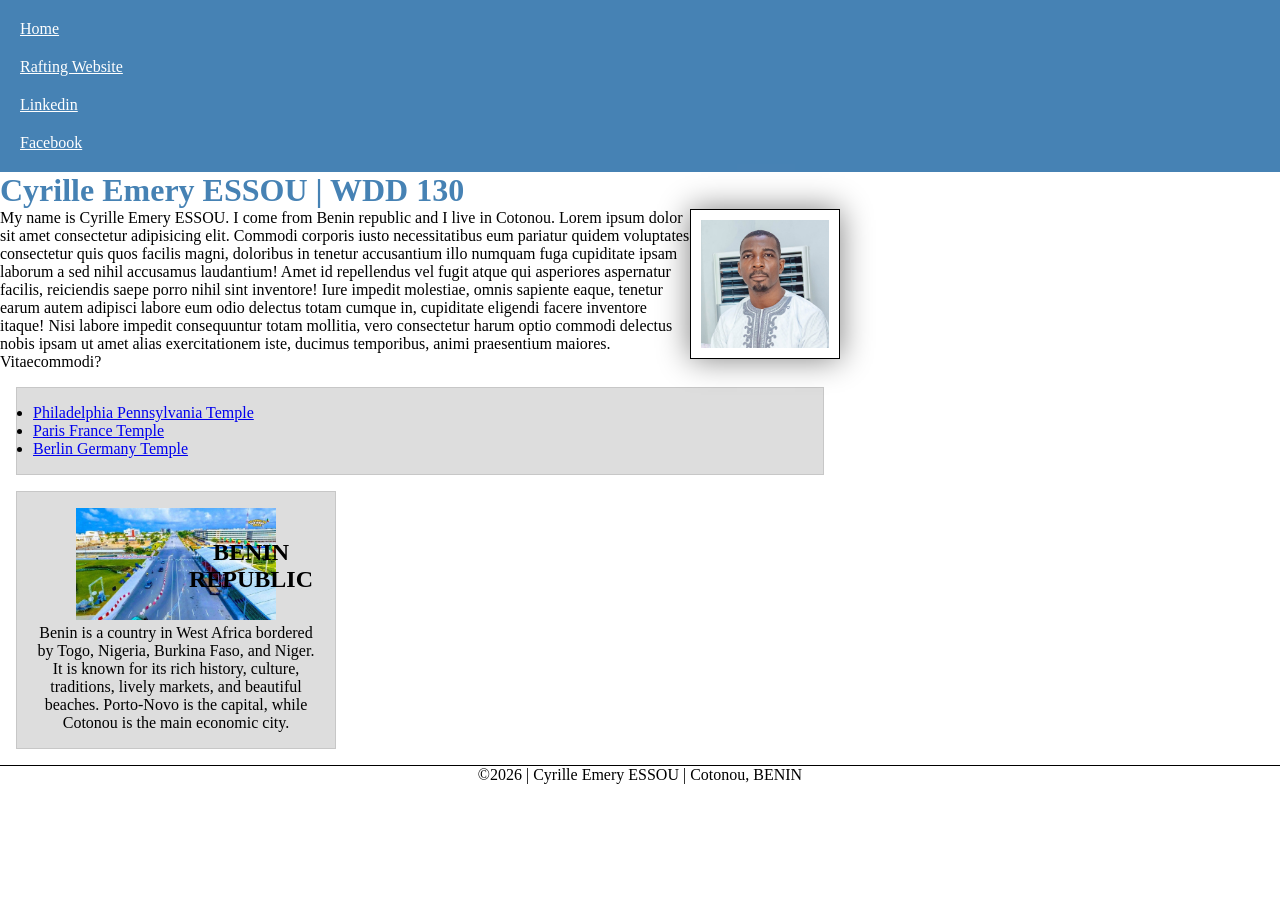
<file: index.html>
<!DOCTYPE html>
<html lang="en-US">

    <head>
        <meta charset="UTF-8">
        <meta name="viewport" content="width=device-width, initial-scale=1.0">
        <title>Cyrille Emery ESSOU | WDD 130 </title>
        <meta name="description" content="Cyrille Emery ESSOU's BYU-IDAHO WDD 130 course home page">
        <meta name="author" content="Cyrille ESSOU">
        <link rel="stylesheet" href="styles/styles.css">
    </head>

    <body>
        <header>
            <nav>
                <a href="#">Home</a>
                <a href="wwr/">Rafting Website</a>
                <a href="https://www.linkedin.com/" target="_blank">Linkedin</a>
                <a href="https://www.facebook.com/" target="_blank">Facebook</a>
            </nav>
        </header>

        <main>
            <h1>Cyrille Emery ESSOU | WDD 130</h1>
            <img src="images/profile.jpg" alt="Cyrille Emery ESSOU" width="200">
            <p>My name is Cyrille Emery ESSOU. I come from Benin republic and I live in Cotonou. Lorem
                ipsum dolor sit amet consectetur adipisicing elit. Commodi corporis iusto necessitatibus
                eum pariatur quidem voluptates consectetur quis quos facilis magni, doloribus in tenetur
                accusantium illo numquam fuga cupiditate ipsam laborum a sed nihil accusamus laudantium!
                Amet id repellendus vel fugit atque qui asperiores aspernatur facilis, reiciendis saepe
                porro nihil sint inventore! Iure impedit molestiae, omnis sapiente eaque, tenetur earum
                autem adipisci labore eum odio delectus totam cumque in, cupiditate eligendi facere
                inventore itaque! Nisi labore impedit consequuntur totam mollitia, vero consectetur
                harum optio commodi delectus nobis ipsam ut amet alias exercitationem iste, ducimus
                temporibus, animi praesentium maiores. Vitaecommodi?</p>

            <ul class="box">
                <li><a href="https://www.churchofjesuschrist.org/temples/list?lang=eng" alt="Temple"
                      target="_blank" rel="noopener">Philadelphia Pennsylvania Temple</a></li>
                <li><a href="https://newsroom.churchofjesuschrist.org/temples-list" alt="new room"
                      target="_blank" rel="noopener">Paris
                        France Temple</a></li>
                <li><a href="https://churchofjesuschristtemples.org/temples/" alt="Jesus-Christ Temples"
                      target="_blank" rel="noopener">Berlin Germany Temple</a></li>
            </ul>
        </main>

        <aside class="box">
            <h2>BENIN REPUBLIC</h2>
            <img src="images/benin.jpg" alt="Benin Landscape">
            <p>Benin is a country in West Africa bordered by Togo, Nigeria, Burkina Faso, and Niger. It
                is known
                for its rich history, culture, traditions, lively markets, and beautiful beaches.
                Porto-Novo is the
                capital, while Cotonou is the main economic city.
            </p>
        </aside>

        <footer>
            <p>&copy;2026 | Cyrille Emery ESSOU | Cotonou, BENIN</p>
        </footer>

    </body>

</html>
</file>
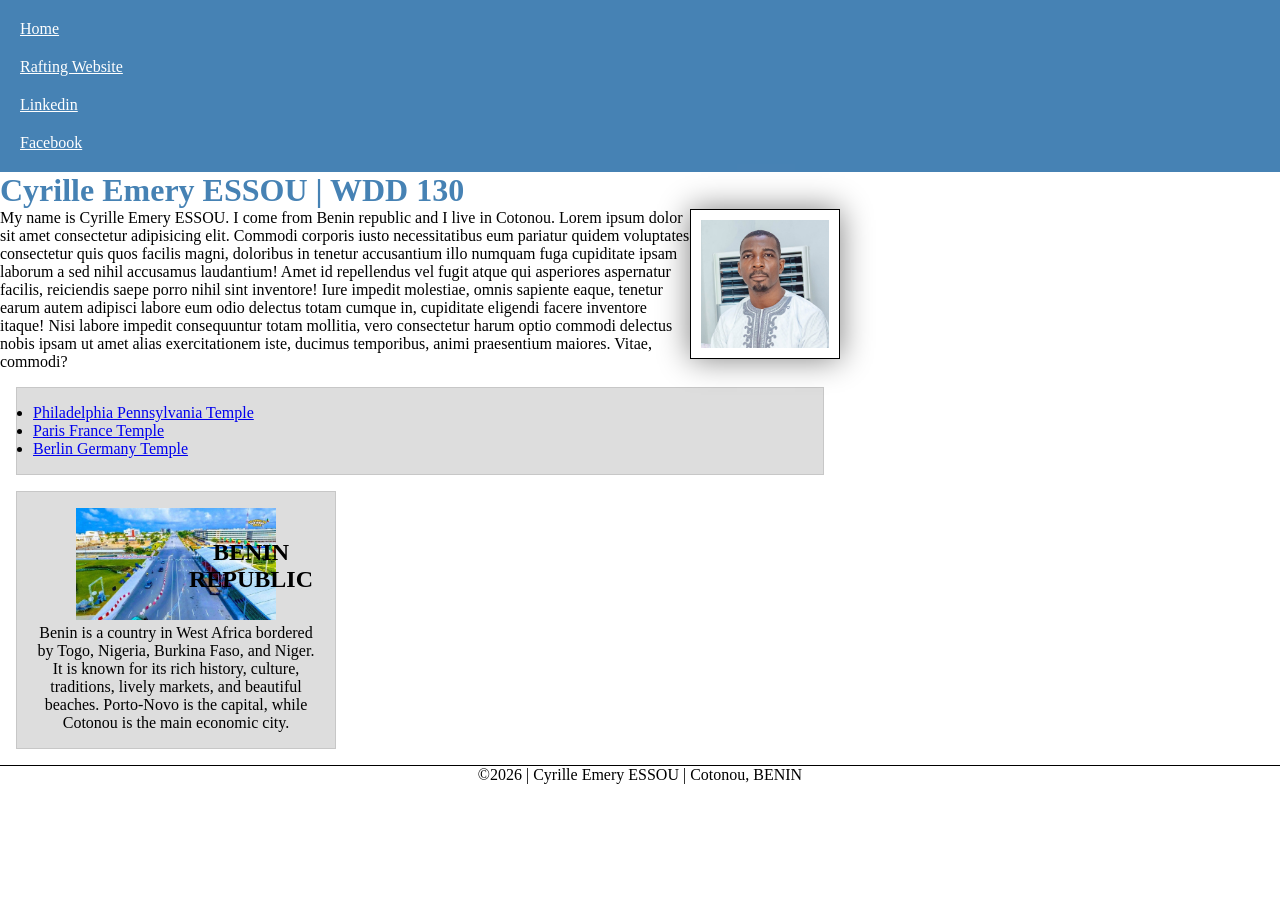
<file: index_5.html>
<!DOCTYPE html>
<html lang="en">

<head>
    <meta charset="UTF-8">
    <meta name="viewport" content="width=device-width, initial-scale=1.0">
    <title>Cyrille Emery ESSOU | WDD 130 </title>
    <meta name="description" content="Cyrille Emery ESSOU's BYU-IDAHO WDD 130 course home page">
    <meta name="author" content="Cyrille ESSOU">
    <link rel="stylesheet" href="styles/styles.css">
</head>

<body>
    <!--  <h1>Welcome to WDD 130.</h1>
    <p>This page will become your homepage for the course. You will remove this text and replace it
        with your own personal details.</p>

    <img src="images/salt-lake-temple.jpg" alt="The Salt Lake Temple."> -->

    <header>
        <nav>
            <a href="#">Home</a>
            <a href="wwr/">Rafting Website</a>
            <a href="https://www.linkedin.com/" target="_blank">Linkedin</a>
            <a href="https://www.facebook.com/" target="_blank">Facebook</a>
        </nav>
    </header>

    <main>
        <h1>Cyrille Emery ESSOU | WDD 130</h1>
        <img src="images/profile.jpg" alt="Cyrille Emery ESSOU" width="200">
        <p>My name is Cyrille Emery ESSOU. I come from Benin republic and I live in Cotonou. Lorem
            ipsum dolor sit amet consectetur adipisicing elit. Commodi corporis iusto necessitatibus
            eum pariatur quidem voluptates consectetur quis quos facilis magni, doloribus in tenetur
            accusantium illo numquam fuga cupiditate ipsam laborum a sed nihil accusamus laudantium!
            Amet id repellendus vel fugit atque qui asperiores aspernatur facilis, reiciendis saepe
            porro nihil sint inventore! Iure impedit molestiae, omnis sapiente eaque, tenetur earum
            autem adipisci labore eum odio delectus totam cumque in, cupiditate eligendi facere
            inventore itaque! Nisi labore impedit consequuntur totam mollitia, vero consectetur
            harum optio commodi delectus nobis ipsam ut amet alias exercitationem iste, ducimus
            temporibus, animi praesentium maiores. Vitae, commodi?</p>
        <ul class="box">
            <li><a href="https://www.churchofjesuschrist.org/temples/list?lang=eng" alt="Temple"
                  target="_blank" rel="noopener">Philadelphia Pennsylvania Temple</a></li>
            <li><a href="https://newsroom.churchofjesuschrist.org/temples-list" alt="new room"
                  target="_blank" rel="noopener">Paris
                    France Temple</a></li>
            <li><a href="https://churchofjesuschristtemples.org/temples/" alt="Jesus-Christ Temples"
                  target="_blank" rel="noopener">Berlin Germany Temple</a></li>
        </ul>
    </main>

    <aside class="box">
        <h2>BENIN REPUBLIC</h2>
        <img src="images/benin.jpg" alt="Benin Landscape">
        <p>Benin is a country in West Africa bordered by Togo, Nigeria, Burkina Faso, and Niger. It
            is known
            for its rich history, culture, traditions, lively markets, and beautiful beaches.
            Porto-Novo is the
            capital, while Cotonou is the main economic city.
        </p>
    </aside>

    <footer>
        <p>&copy;2026 | Cyrille Emery ESSOU | Cotonou, BENIN</p>
    </footer>

</body>

</html>
</file>
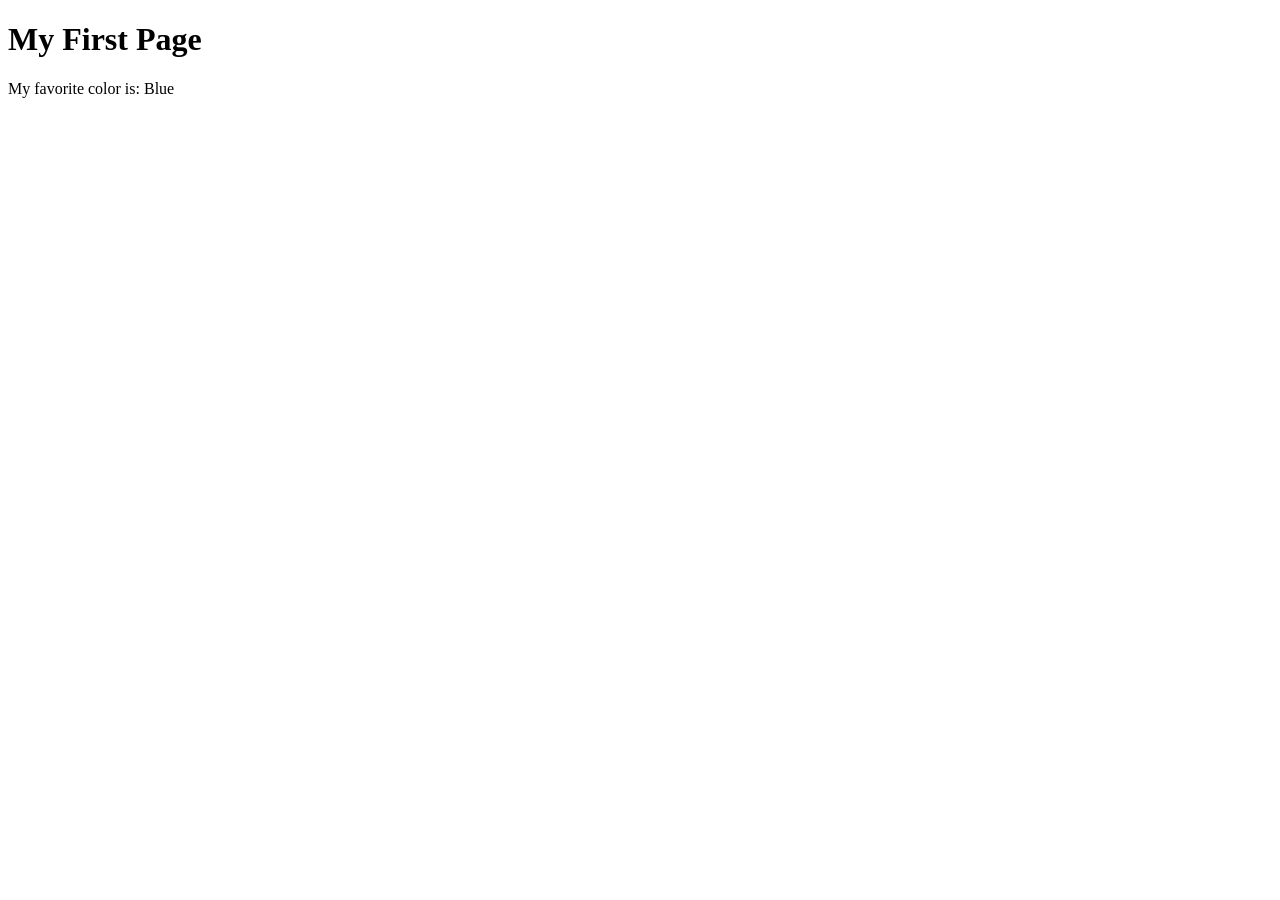
<file: week01/first-page.html>
<!DOCTYPE html>
<html lang="en">

<head>
    <meta charset="UTF-8">
    <meta name="viewport" content="width=device-width, initial-scale=1.0">
    <title>My First Page</title>
</head>

<body>
    <h1>My First Page</h1>
    <p>My favorite color is: Blue</p>
</body>

</html>
</file>
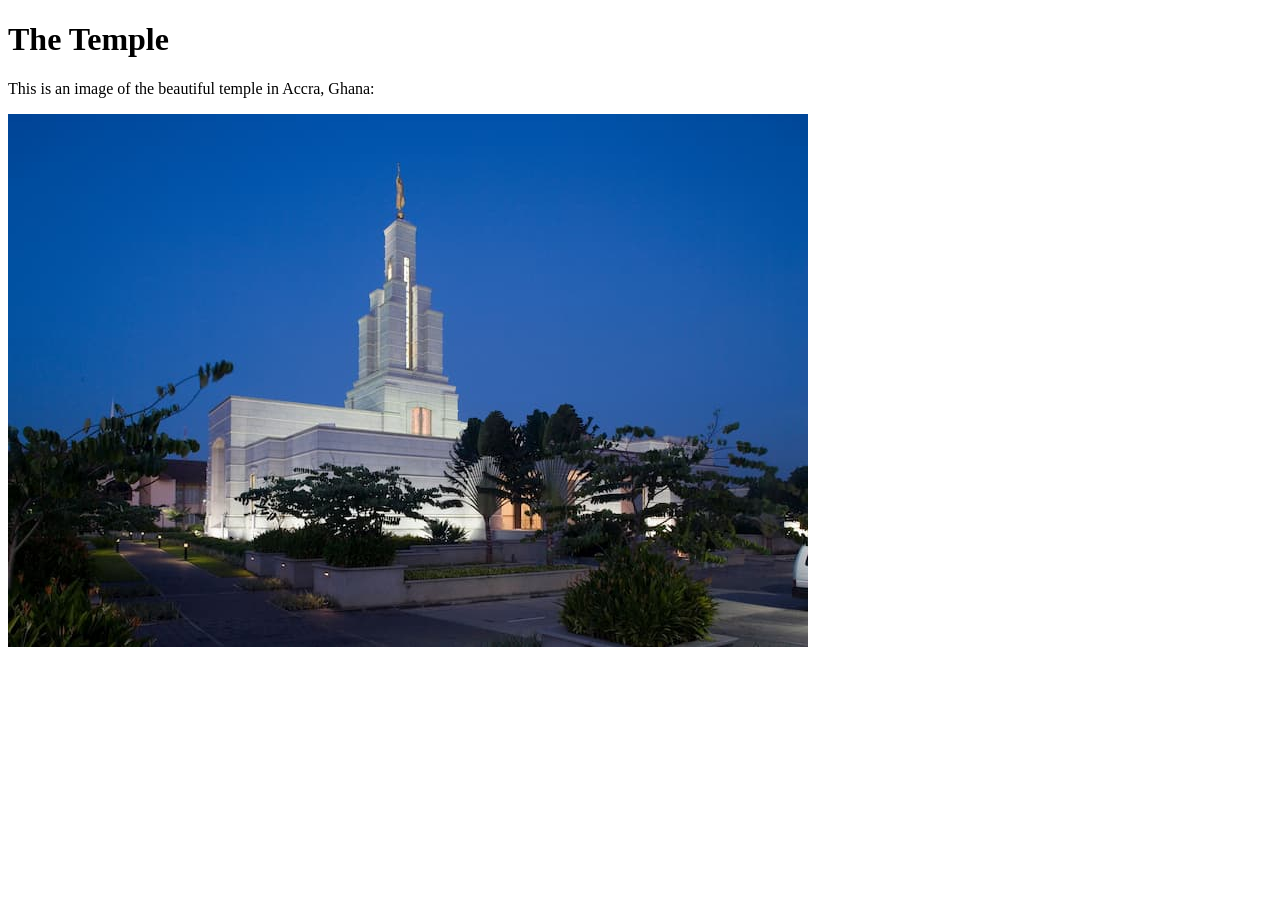
<file: week01/images-solution.html>
<!DOCTYPE html>
<html lang="en">
<head>
    <meta charset="UTF-8">
    <meta name="viewport" content="width=device-width, initial-scale=1.0">
    <title>Temple Image</title>
</head>
<body>
    <h1>The Temple</h1>
    <p>This is an image of the beautiful temple in Accra, Ghana:</p>
    <img src="images/temple-small.jpg" alt="The Accra Ghana Temple">
    
</body>
</html>
</file>
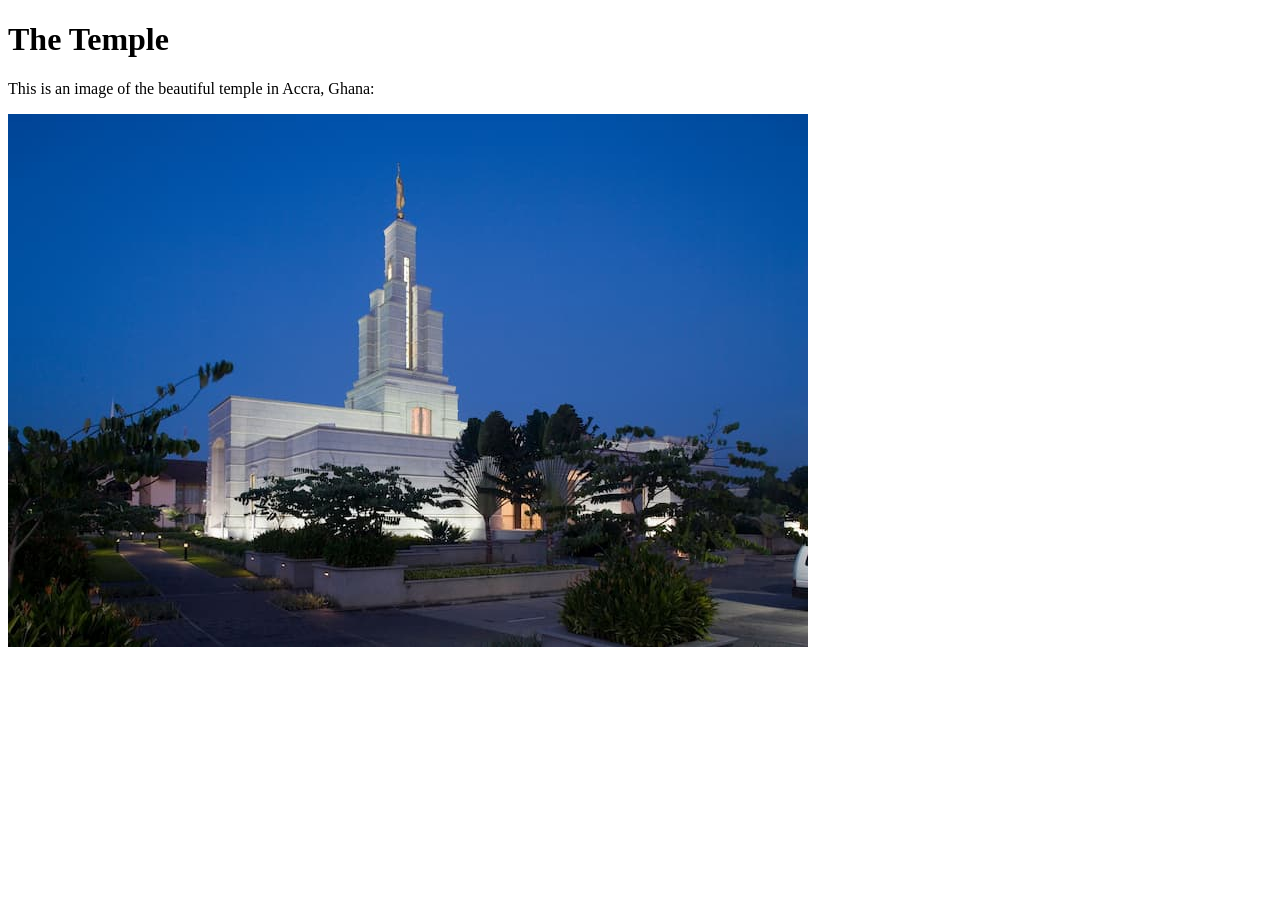
<file: week01/images.html>
<!DOCTYPE html>
<html lang="en">

<head>
    <meta charset="UTF-8">
    <meta name="viewport" content="width=device-width, initial-scale=1.0">
    <title>Temple Image</title>
</head>

<body>
    <h1>The Temple</h1>
    <p>This is an image of the beautiful temple in Accra, Ghana:</p>
    <!--<img src="images/temple-large.jpeg" alt="The Accra Ghana Temple">-->
    <img src="images/temple-small.jpg" alt="The Accra Ghana Temple">

</body>

</html>
</file>
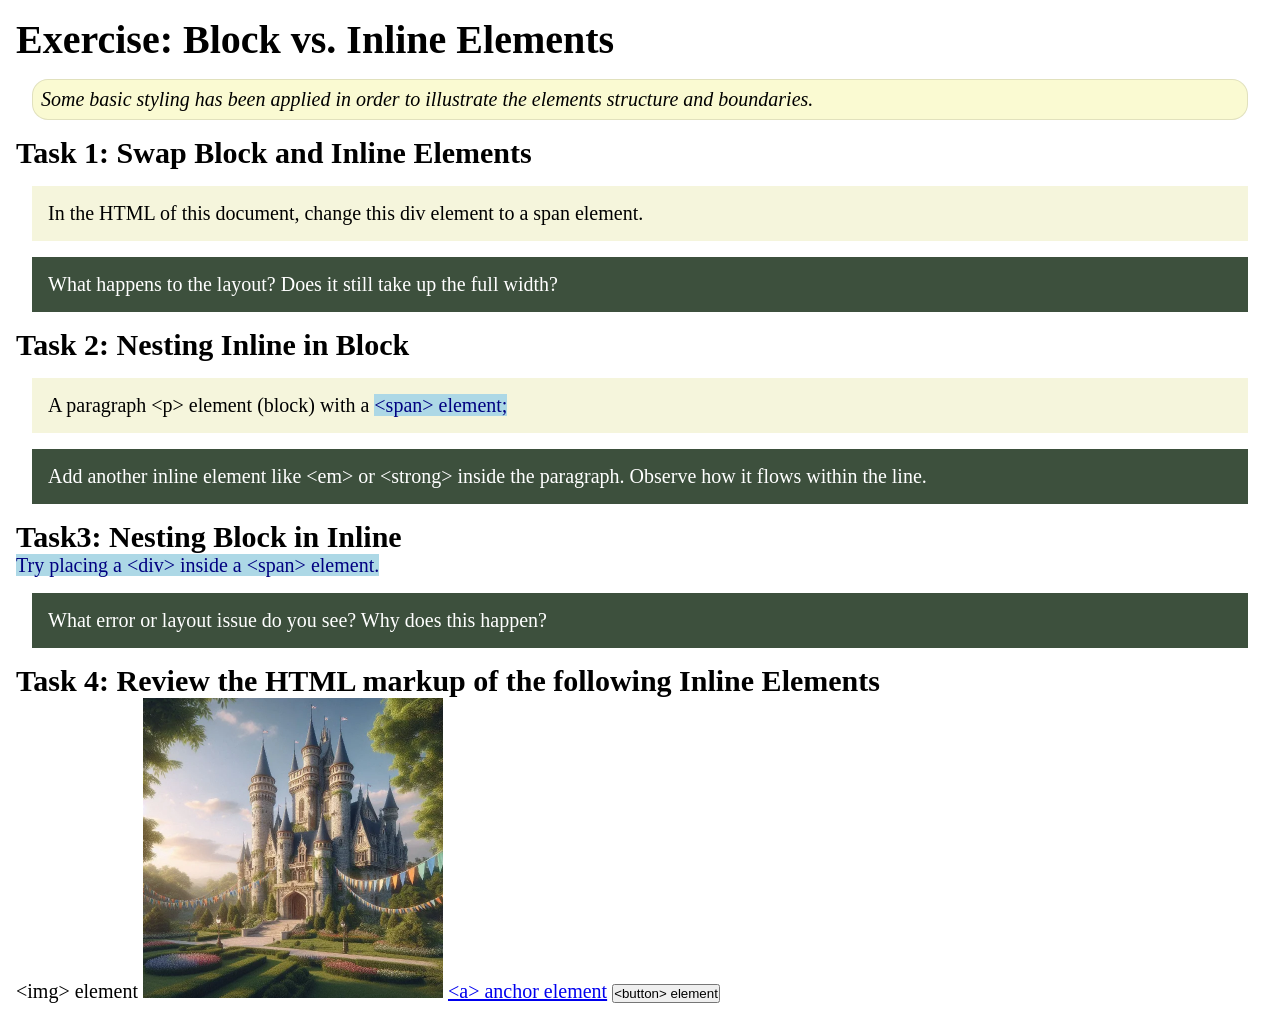
<file: week02/block-vs-inline.html>
<!DOCTYPE html>
<html lang="en">

<head>
    <meta charset="UTF-8">
    <meta name="viewport" content="width=device-width, initial-scale=1.0">
    <title>Exercise: Block vs. Inline Elements</title>
    <link rel="stylesheet" href="styles/block-vs-inline.css">
</head>

<body>
    <main>
        <h1>Exercise: Block vs. Inline Elements</h1>
        <p class="note">Some basic styling has been applied in order to illustrate the elements structure and
            boundaries.</p>

        <h2>Task 1: Swap Block and Inline Elements</h2>
        <div>In the HTML of this document, change this div element to a span element.</div>

        <p class="question">What happens to the layout? Does it still take up the full width?</p>

        <h2>Task 2: Nesting Inline in Block</h2>
        <p>A paragraph &lt;p&gt; element (block) with a <span>&lt;span&gt; element;</span></p>
        <p class="question">Add another inline element like &lt;em&gt; or &lt;strong&gt; inside the paragraph. Observe
            how it flows within the line.</p>

        <h2>Task3: Nesting Block in Inline</h2>
        <span>Try placing a &lt;div&gt; inside a &lt;span&gt; element.</span>
            <p class="question">What error or layout issue do you see? Why does this happen?</p>


            <h2>Task 4: Review the HTML markup of the following Inline Elements</h2>
        &lt;img&gt; element
        <img src="images/castle.webp" alt="placeholder image (images are inline)" width="300" height="300">
        <a href="https://churchofjesuschrist.org">&lt;a&gt; anchor element</a>
        <button type="button">&lt;button&gt; element</button>
    </main>
</body>

</html>
</file>
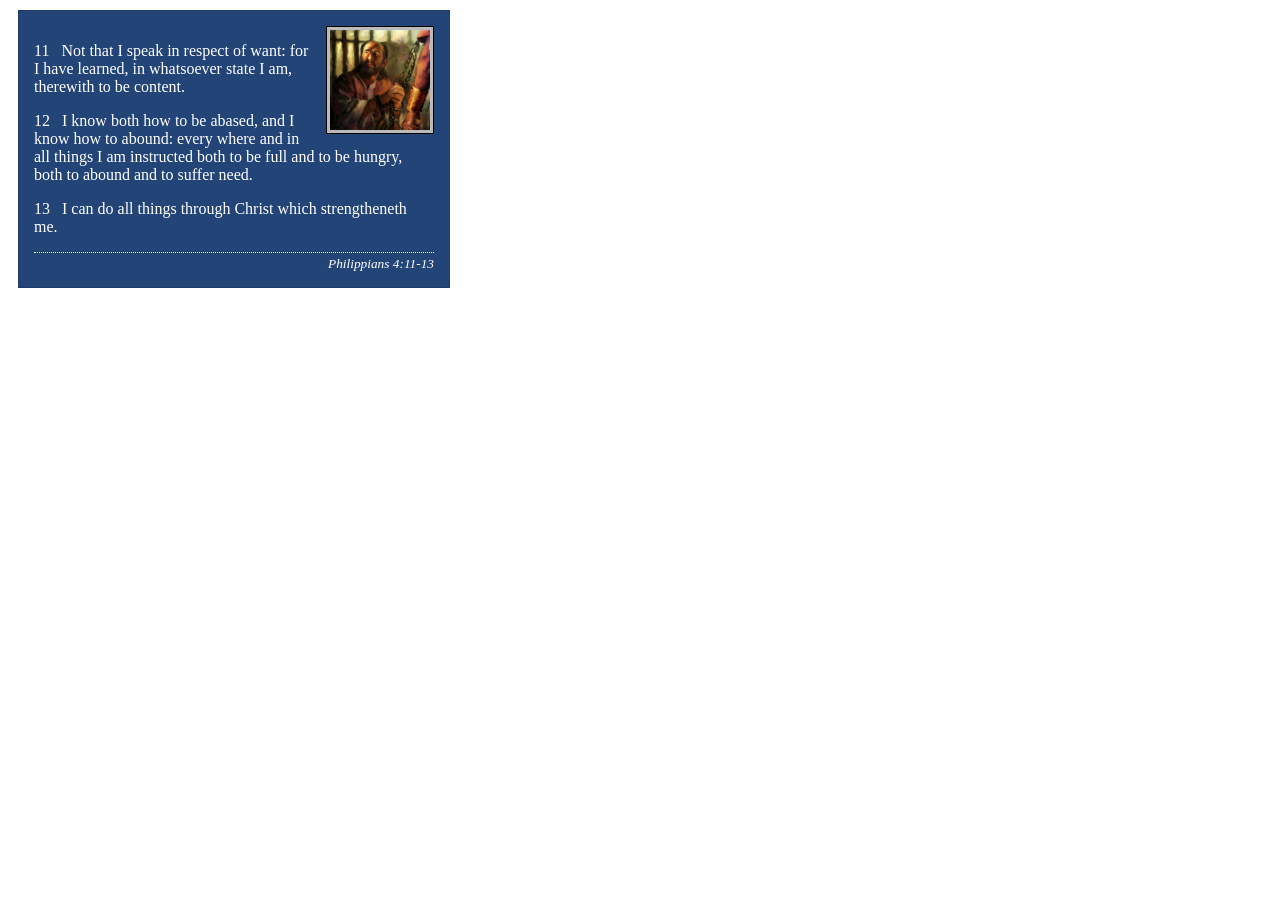
<file: week02/box-model-solution.html>
<!DOCTYPE html>
<html lang="en">
<head>
    <meta charset="UTF-8">
    <meta name="viewport" content="width=device-width, initial-scale=1.0">
    <title>Box Model Activity</title>
    <link rel="stylesheet" href="styles/box-model-solution.css">
</head>
<body>
    <main>
        <div class="callout">
            <img src="images/apostle-paul-imprisoned.webp" alt="Paul the Apostle - Imprisoned in Rome" width="200" height="200">
            <blockquote>
                <p>11 &nbsp; Not that I speak in respect of want: for I have learned, in whatsoever state I am, therewith to be content.</p>
                <p>12 &nbsp; I know both how to be abased, and I know how to abound: every where and in all things I am instructed both to be full and to be hungry, both to abound and to suffer need.</p>
                <p>13 &nbsp; I can do all things through Christ which strengtheneth me.</p>
            </blockquote>
            <cite>Philippians 4:11-13</cite>
        </div>
    </main>
</body>
</html>
</file>
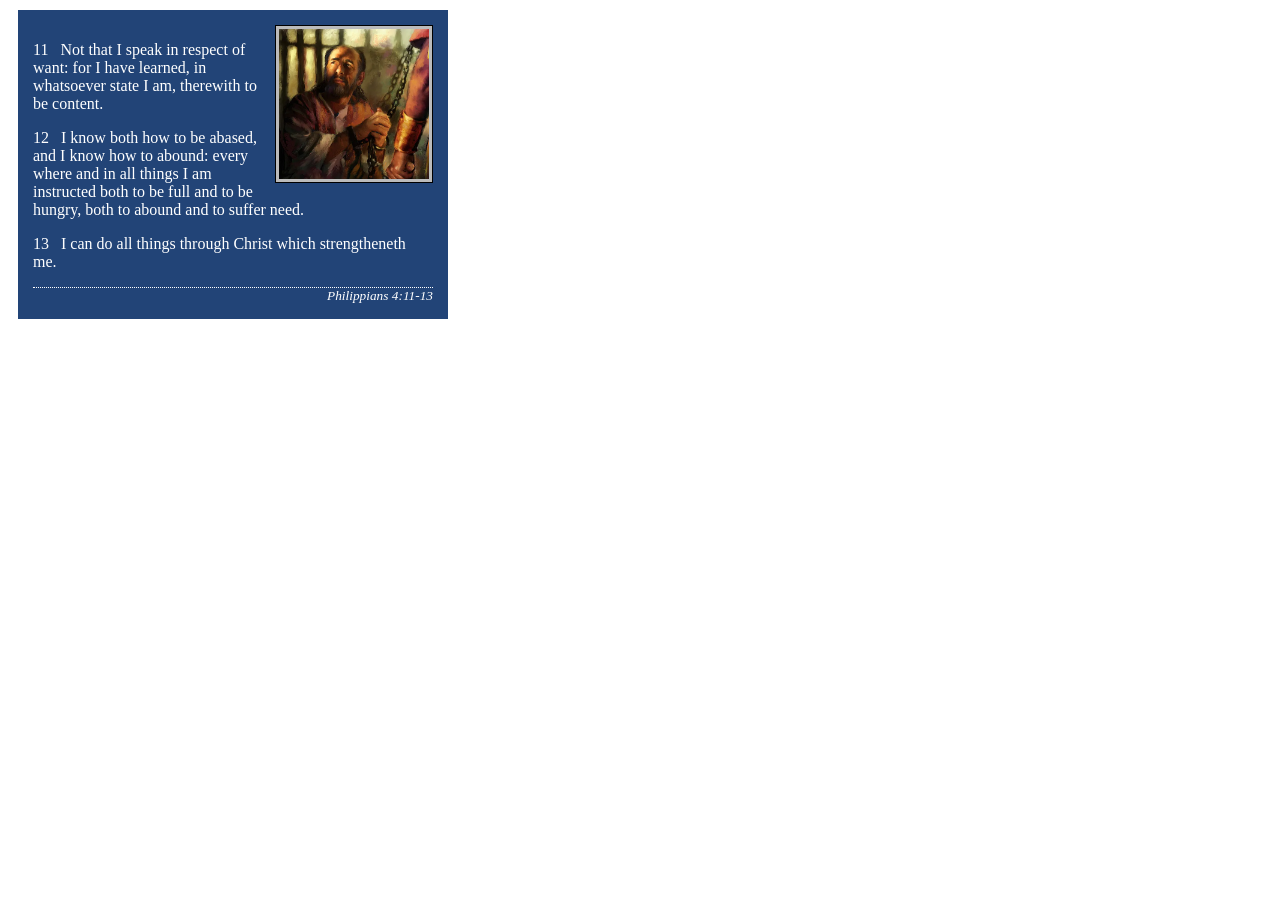
<file: week02/box-model.html>
<!DOCTYPE html>
<html lang="en">

<head>
    <meta charset="UTF-8">
    <meta name="viewport" content="width=device-width, initial-scale=1.0">
    <title>Box Model Activity</title>
    <link rel="stylesheet" href="styles/box-model.css">
</head>

<body>
    <main>
        <div class="callout">
            <img src="images/apostle-paul-imprisoned.webp"
              alt="Paul the Apostle - Imprisoned in Rome" width="200" height="200">
            <blockquote>
                <p>11 &nbsp; Not that I speak in respect of want: for I have learned, in whatsoever
                    state I am, therewith to be content.</p>
                <p>12 &nbsp; I know both how to be abased, and I know how to abound: every where and
                    in all things I am instructed both to be full and to be hungry, both to abound
                    and to suffer need.</p>
                <p>13 &nbsp; I can do all things through Christ which strengtheneth me.</p>
            </blockquote>
            <cite>Philippians 4:11-13</cite>
        </div>
    </main>
</body>

</html>
</file>
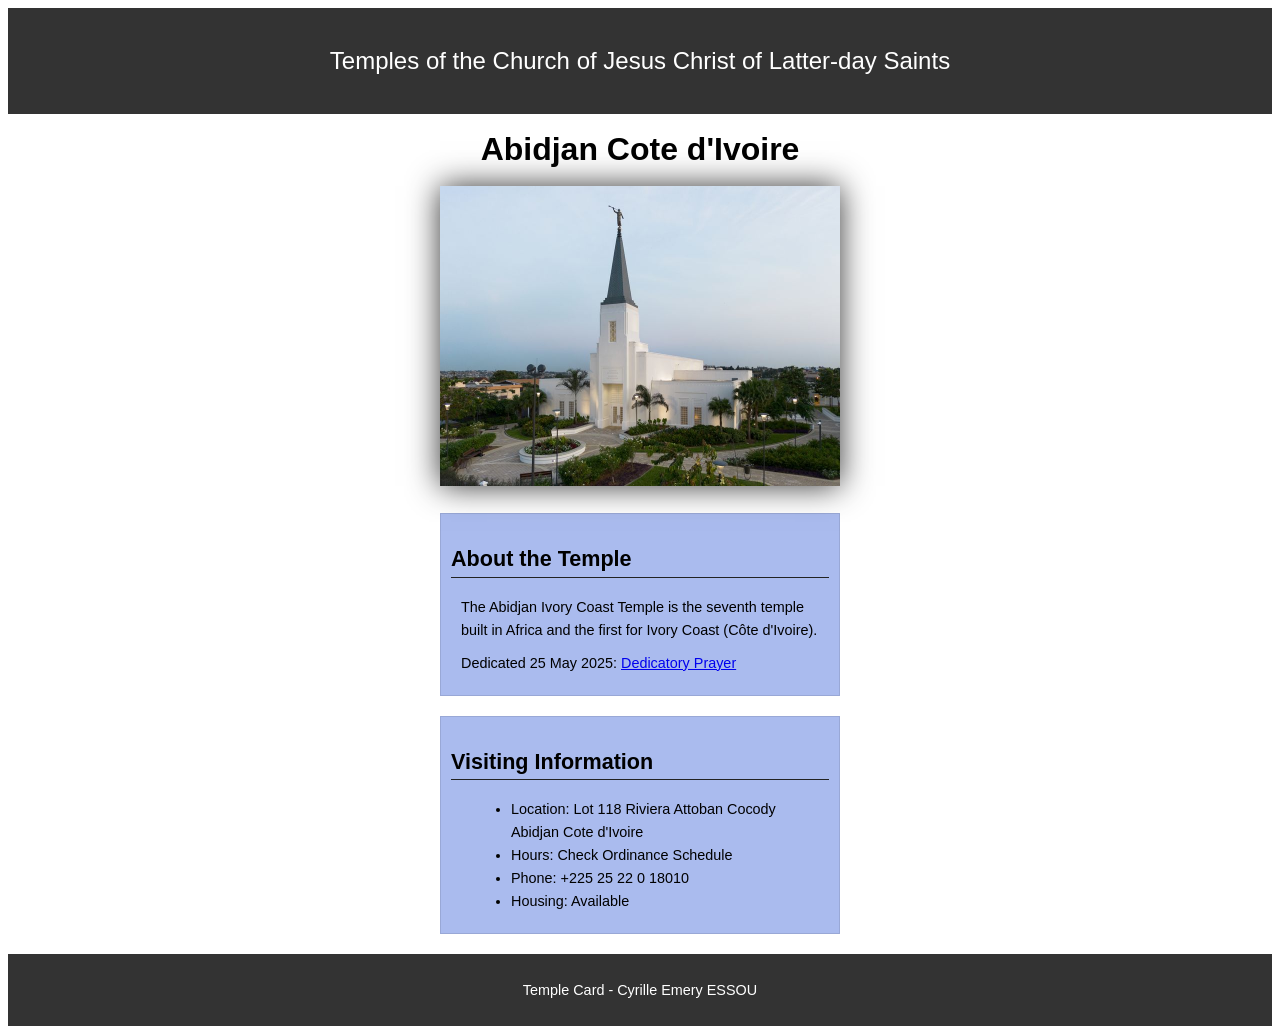
<file: week02/temple.html>
<!DOCTYPE html>
<html lang="en">

<head>
    <meta charset="UTF-8">
    <meta name="viewport" content="width=device-width, initial-scale=1.0">
    <title>Temple Card - Abidjan Cote d'Ivoire</title>
    <link rel="stylesheet" href="styles/temple.css">
</head>

<body>
    <header>
        <p>Temples of the Church of Jesus Christ of Latter-day Saints</p>
    </header>
    <main>
        <h1>Abidjan Cote d'Ivoire</h1>
        <picture>
            <img src="images/abidjan-ivory-coast.jpeg" alt="Abidjan Cote d'Ivoire Temple">
        </picture>
        <section>
            <h2>About the Temple</h2>
            <p>The Abidjan Ivory Coast Temple is the seventh temple built in Africa and the first
                for Ivory Coast (Côte
                d'Ivoire).</p>
            <p>Dedicated 25 May 2025: <a
                  href="https://www.churchofjesuschrist.org/temples/dedicatory-prayer/abidjan-ivory-coast-temple/2025-05-25?lang=eng"
                  target="_blank" rel="noopener noreferrer">Dedicatory Prayer</a></p>
        </section>
        <section>
            <h2>Visiting Information</h2>
            <ul>
                <li>Location: Lot 118 Riviera Attoban Cocody Abidjan Cote d'Ivoire</li>
                <li>Hours: Check Ordinance Schedule</li>
                <li>Phone: +225 25 22 0 18010</li>
                <li>Housing: Available</li>
            </ul>
        </section>
    </main>
    <footer>
        <p>Temple Card - Cyrille Emery ESSOU</p>
    </footer>
</body>

</html>
</file>
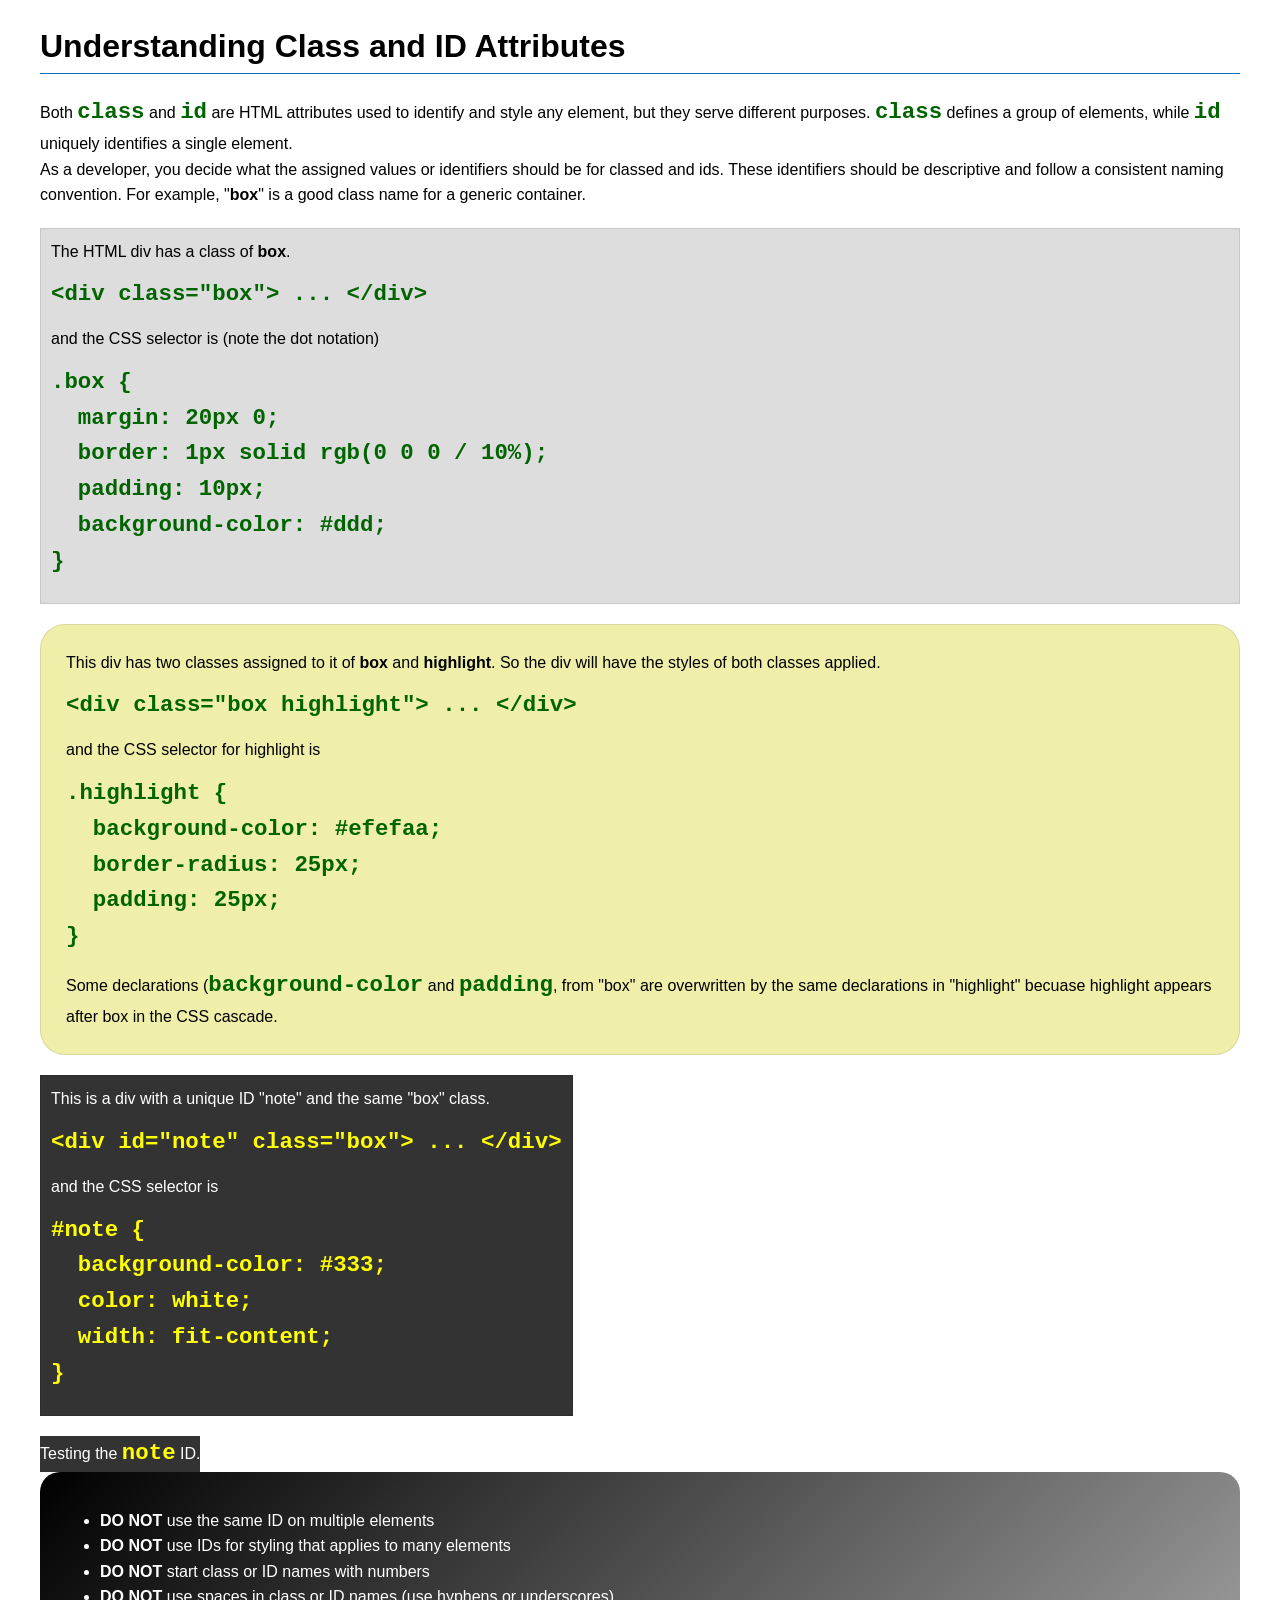
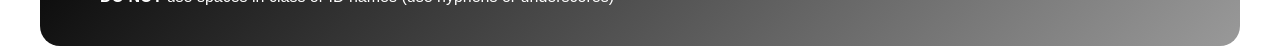
<file: week03/class-and-id.html>
<!DOCTYPE html>
<html lang="en">

<head>
    <meta charset="UTF-8">
    <meta name="viewport" content="width=device-width, initial-scale=1.0">
    <title>Class vs ID Attributes</title>
    <link rel="stylesheet" href="styles/class-and-id.css">
</head>

<body>
    <h1>Understanding Class and ID Attributes</h1>
    <p>Both <code>class</code> and <code>id</code> are HTML attributes used to identify and style
        any element, but they
        serve different purposes. <code>class</code> defines a group of elements, while
        <code>id</code> uniquely
        identifies a single element.
    </p>
    <p>As a developer, you decide what the assigned values or identifiers should be for classed and
        ids. These
        identifiers should be
        descriptive and follow a consistent naming convention. For example, "<strong>box</strong>"
        is a good class name
        for a generic container.</p>
    <div class="box">
        <p>The HTML div has a class of <strong>box</strong>.</p>
        <pre><code class="html">&lt;div class="box"&gt; ... &lt;/div&gt;</code></pre>
        and the CSS selector is (note the dot notation)
        <pre><code class="css">.box {
  margin: 20px 0;
  border: 1px solid rgb(0 0 0 / 10%);
  padding: 10px;
  background-color: #ddd; 
}</code></pre>
    </div>

    <div class="box highlight">
        <p>This div has two classes assigned to it of <strong>box</strong> and
            <strong>highlight</strong>. So the div
            will have the styles of both classes applied.
        </p>
        <pre><code class="html">&lt;div class="box highlight"&gt; ... &lt;/div&gt;</code></pre>
        and the CSS selector for highlight is
        <pre><code class="css">.highlight {
  background-color: #efefaa;
  border-radius: 25px;
  padding: 25px;
}</code></pre>
        <p>Some declarations (<code>background-color</code> and <code>padding</code>, from "box" are
            overwritten by the same declarations in "highlight" becuase highlight appears after box
            in the CSS cascade.</p>
    </div>

    <div id="note" class="box">
        <p>This is a div with a unique ID "note" and the same "box" class.</p>
        <pre><code class="html">&lt;div id="note" class="box"&gt; ... &lt;/div&gt;</code></pre>
        and the CSS selector is
        <pre><code class="css">#note {
  background-color: #333;
  color: white;
  width: fit-content;
}</code></pre>
    </div>

    <div id="note">
        <p>Testing the <code>note</code> ID.</p>
    </div>

    <section id="best-practice">
        <ul>
            <li><strong>DO NOT</strong> use the same ID on multiple elements</li>
            <li><strong>DO NOT</strong> use IDs for styling that applies to many elements</li>
            <li><strong>DO NOT</strong> start class or ID names with numbers</li>
            <li><strong>DO NOT</strong> use spaces in class or ID names (use hyphens or underscores)
            </li>
        </ul>
    </section>


</body>

</html>
</file>
<file: styles/styles.css>
* {
    margin: 0;
    padding: 0;
    box-sizing: border-box;
}


main {
    max-width: 840px;
}

aside {
    width: 20rem;
    margin: 1rem;
    border: 1px solid rgb(0 0 0 /0.2);
    padding: 1rem;
    background-color: #eee;
    color: #333;
    text-align: center;
    position: relative;
}

aside img {
    width: 200px;
    height: auto;
}

/* main img {
    width: 150px;
    height: auto;
} */

aside h2 {
    position:absolute;
    top: 47px;
    left: 150px;
}
h1 {
    color: steelblue
}

main img {
    width: 150px;
    height: auto;
    border: 1px solid black;
    padding: 10px;
    box-shadow: 0 0 30px gray;
    float: right;

}

p {
    padding: 0;
}

nav {
    background-color: steelblue;
    padding: 10px;
}

nav a {
    color: white;
    display: block;
    padding: 10px;
}

footer {
    margin-top: 1em;
    border-top: 1px solid #000;
    text-align: center;
}


/* Class Selectors */
.box {
    margin: 1rem;
    border: 1px solid rgb(0 0 0 / 10%);
    padding: 1rem;
    background-color: #ddd;
    color: #000;
}
</file>
<file: week02/styles/block-vs-inline.css>
* {
    margin: 0;
    padding: 0;
}

body {
    font-size: 20px;
    margin: 1rem;
}

p,
div {
    background-color: beige;
    margin: 1rem;
    padding: 1rem;
}

span {
    color: navy;
    background-color: lightblue;
}

code {
    margin: 0;
    padding: 0;
    color: green;
    font-size: 1.2rem;
}

.note {
    font-style: italic;
    background-color: lightgoldenrodyellow;
    border-radius: 1rem;
    border: 1px solid rgb(0 0 0 / 10%);
    margin: 1rem;
    padding: .5rem;
}

.question {
    background-color: #3d503d;
    color: #fff;
}
</file>
<file: week02/styles/box-model-solution.css>
.callout {
    max-width: 400px;
    margin: 10px;
    border: 1px solid rgba(0, 0, 0, .1);
    padding: 15px;
    background-color: #247;
    color: #fff;
}

.callout img {
    float: right;
    margin: 0 0 10px 15px;
    border: 1px solid #000;
    padding: 3px;
    background-color: #bbb;
    width: 100px;
    height: auto;

}

blockquote {
    margin: 0;
}

cite {
    display: block;
    border-top: 1px dotted #fff;
    padding-top: 3px;
    text-align: right;
    font-size: smaller;
}
</file>
<file: week02/styles/box-model.css>
.callout {
    max-width: 400px;
    background-color: #247;
    color: #fff;
    margin: 10px;
    border: 1px solid rgb(0, 0, 0/0.1);
    padding: 15px;
}

.callout img {
    float: right;
    padding: 3px;
    margin: 0 0 10px 15px;
    width: 150px;
    height: auto;
    border: 1px solid #000;
    background-color: #bbb;
}

blockquote {
    margin: 0;
}

cite {
    display: block;
    border-top: 1px dotted #fff;
    text-align: right;
    font-size: smaller;
}
</file>
<file: week02/styles/temple.css>
* {
    margin: O;
    padding: O;
    box-sizing: border-box;
}

body {
    font-family: Arial, sans-serif;
    line-height: 1.6;
}

/* header p {
    text-align: center;
    background-color: #333;
    color: #fff;
    font-size: 20px;
    padding: 10px;

} */

header,
footer {
    text-align: center;
    background-color: #333;
    color: #fff;
    font-size: 1.5rem;
    padding: 10px;

}

/* main h1 {
    text-align: center;
    font-size: 30px;
} */

/* main {
    text-align: center;
    font-size: 30px;
} */

main {
    width: 400px;
    margin: 0 auto;
}

h1 {
    margin: 10px;
    text-align: center;
}

/* main picture img {
    display: block;
    margin: 0 auto;
    border: 1px solid #fff;
    box-shadow: 0 2px 5px rgba(0, 0, 0, 0.3);
} */

img {
    width: 100%;
    height: auto;
    box-shadow: 0 0 30px #333;
}

/* section {
    background-color: rgba(0, 0, 0, 0.1);
    padding: 10px;
    margin-top: 35px;
} */

section {
    background-color: #abe;
    border: 1px solid rgb(0 0 0 / 10%);
    padding: 10px;
    margin: 20px 0;
    font-size: .9rem;
}

/* section h2 {
    text-align: left;
    border-bottom: 1px solid #000;
} */

/* section P {
    text-align: left;
} */

h2 {
    border-bottom: 1px solid #222;
}

section P {
    margin: 10px;
}

/* section ul li {
    padding: 5px;
}
 */

/* footer p {
    text-align: center;
    background-color: #333333;
    color: #fff;
    font-size: 20px;
    padding: 10px;
} */

ul {
    margin: 10px 20px;
}

footer {

    font-size: .9rem;

}
</file>
<file: week03/styles/class-and-id.css>
body {
    font-family: Arial, sans-serif;
    line-height: 1.6;
    margin: 0;
    padding: 0 40px;
}

h1 {
    border-bottom: 1px solid rgb(0 110 182);
    padding-bottom: 0;
}



p {
    margin: 0;
}

code {
    color: darkgreen;
    font-weight: 700;
    font-size: 1.4rem;
}

/* Class examples - can be reused */

.box {
    margin: 20px 0;
    border: 1px solid rgb(0 0 0 / 10%);
    padding: 10px;
    background-color: #ddd; /* this is shorthand for #dddddd */
}

.highlight {
    background-color: #efefaa;
    border-radius: 25px;
    padding: 25px;
}

/* ID examples - should be unique */

#note {
    background-color: #333;
    color: white;
    width: fit-content;
}

#note code {
    color: yellow;
}

#best-practice {
    background: linear-gradient(135deg, #000 0%, #999 100%);
    color: white;
    border-radius: 20px;
    padding: 20px
}
</file>
